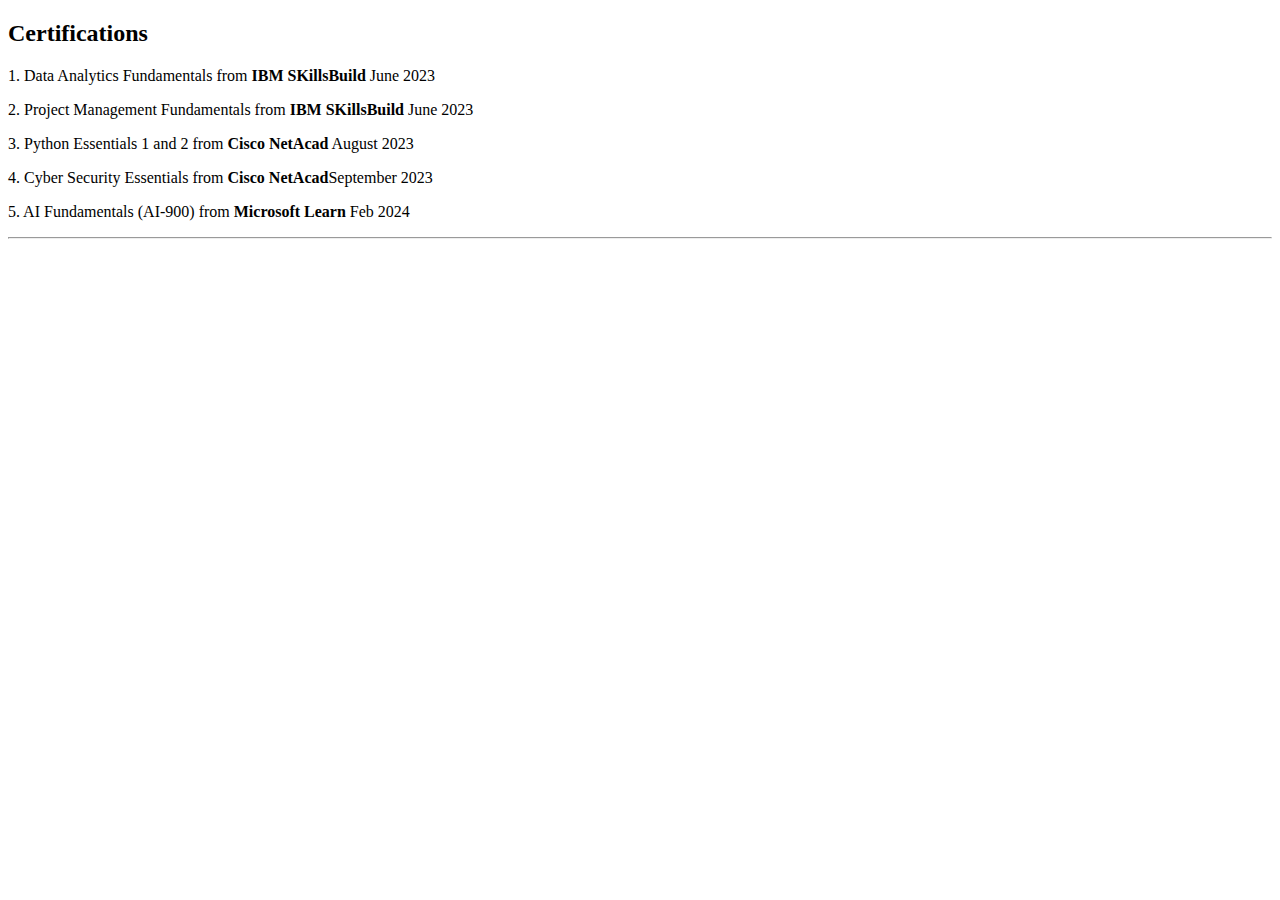
<file: Certifications.html>
<!DOCTYPE html>
<html lang="en">
<head>
    <meta charset="UTF-8">
    <meta name="viewport" content="width=device-width, initial-scale=1.0">
    <title>Vedant's Certifications</title>
</head>
<body>
    <h2>Certifications</h2>
    <p>1. Data Analytics Fundamentals from <strong>IBM SKillsBuild</strong> June 2023</p>
    <p>2. Project Management Fundamentals from <strong>IBM SKillsBuild</strong> June 2023</p>
    <p>3. Python Essentials 1 and 2 from <strong>Cisco NetAcad</strong> August 2023</p>
    <p>4. Cyber Security Essentials from <strong>Cisco NetAcad</strong>September 2023</p>
    <p>5. AI Fundamentals (AI-900) from <strong>Microsoft Learn </strong>Feb 2024</p>
    <hr>
    
</body>
</html>
</file>
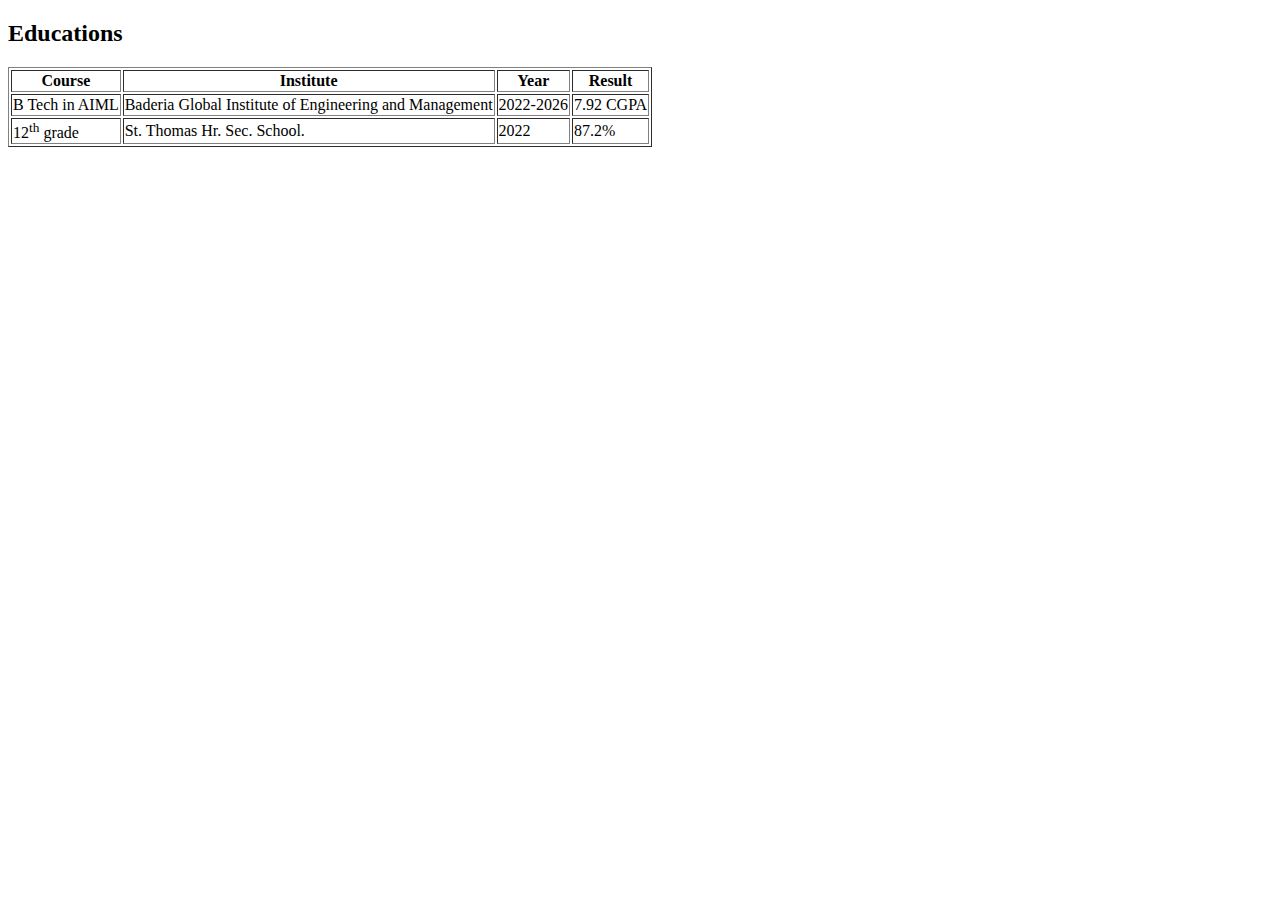
<file: Education.html>
<!DOCTYPE html>
<html lang="en">
<head>
    <meta charset="UTF-8">
    <meta name="viewport" content="width=device-width, initial-scale=1.0">
    <title>Vedant's Education</title>
</head>
<body>
    <h2>Educations</h2> 
    <table border = "">
        <tr>
            <th>Course</th>
            <th>Institute</th>
            <th>Year</th>
            <th>Result</th>
        </tr>
        <tr>
            <td>B Tech in AIML</td>
            <td>Baderia Global Institute of Engineering and Management</td>
            <td>2022-2026</td>
            <td>7.92 CGPA</td>
        </tr>
        <tr>
            <td>12<sup>th</sup> grade</td>
            <td>St. Thomas Hr. Sec. School.</td>
            <td>2022</td>
            <td>87.2%</td>
        </tr>
    </table>
    
</body>
</html>
</file>
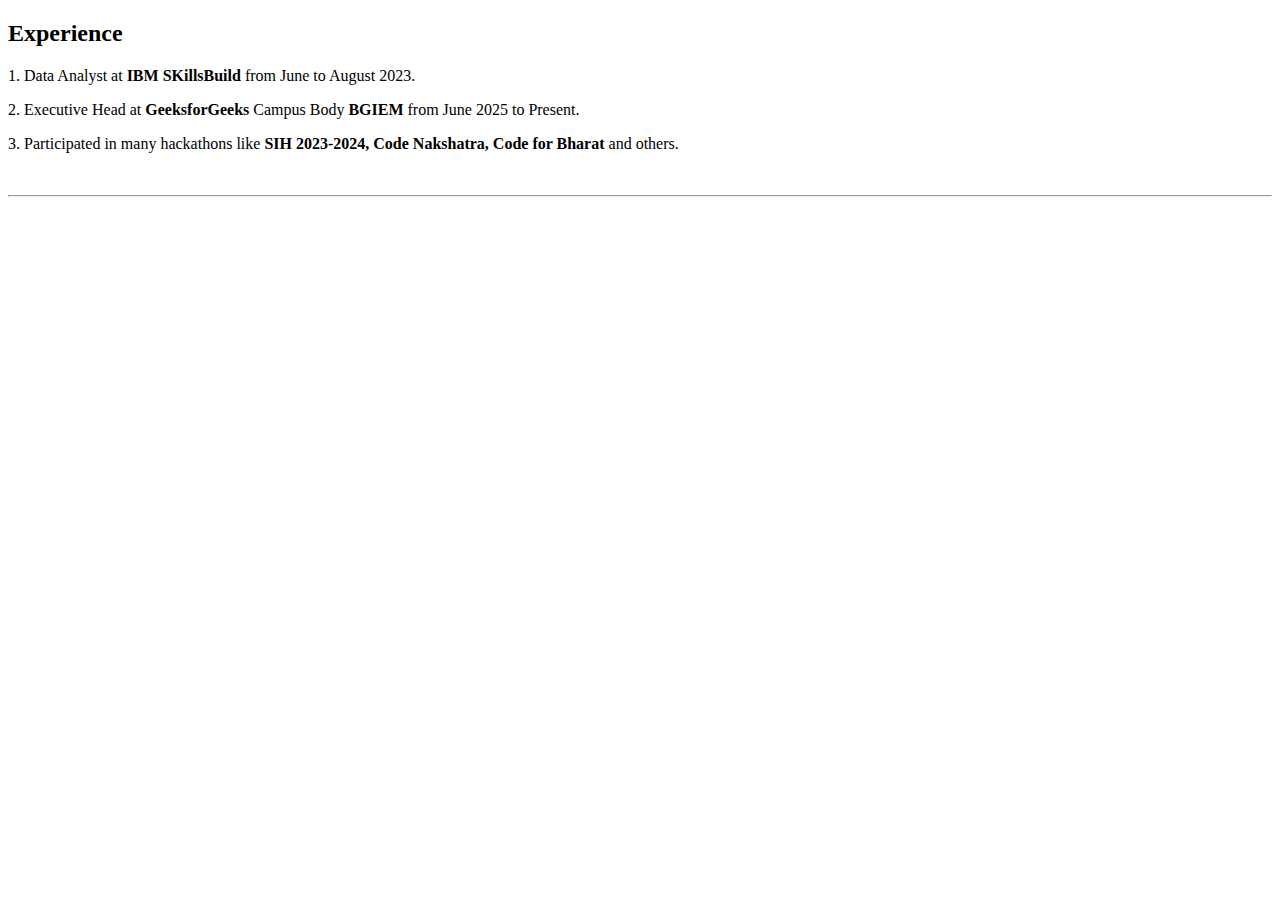
<file: experience.html>
<!DOCTYPE html>
<html lang="en">
<head>
    <meta charset="UTF-8">
    <meta name="viewport" content="width=device-width, initial-scale=1.0">
    <title>Vedant's Experience</title>
</head>
<body>
     <h2>Experience</h2>
    <p>1. Data Analyst at <strong>IBM SKillsBuild</strong> from June to August 2023.</p>
    <p>2. Executive Head at <strong>GeeksforGeeks </strong> Campus Body <strong>BGIEM</strong> from June 2025 to Present.</p>
    <p>3. Participated in many hackathons like <strong>SIH 2023-2024, Code Nakshatra, Code for Bharat</strong> and others.</p>
    <br>
    <hr>
    
</body>
</html>
</file>
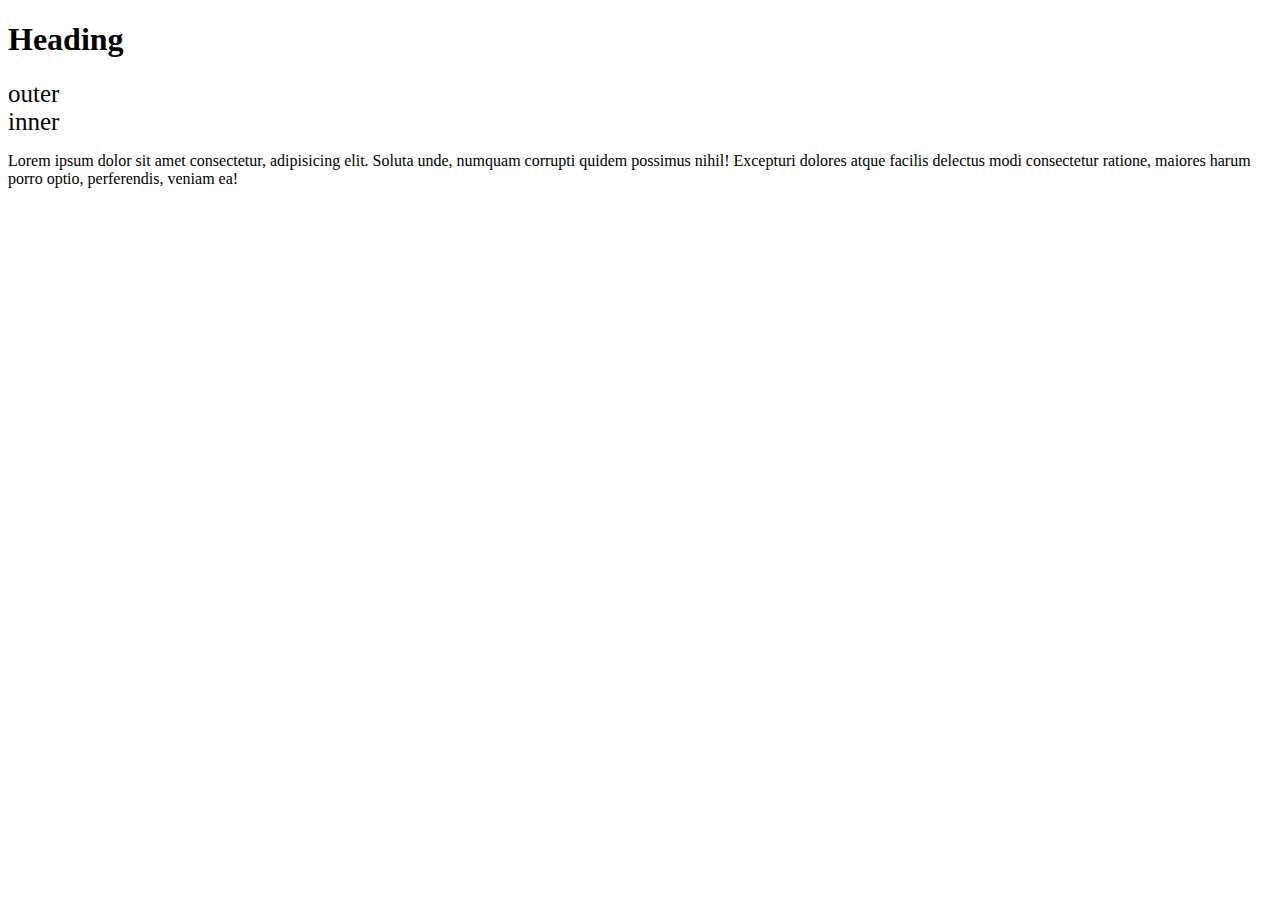
<file: practiceset2.html>
<!DOCTYPE html>
<html lang="en">
<head>
    <meta charset="UTF-8">
    <meta name="viewport" content="width=device-width, initial-scale=1.0">
    <title>practiceset2</title>
    <link rel="stylesheet" href="practiceset2.css">
</head>
<body>
    <h1>Heading</h1>
    <div id="outer">
        outer
        <div id="inner">
                inner
        </div>
    </div>
    <p>Lorem ipsum dolor sit amet consectetur, adipisicing elit. Soluta unde, numquam corrupti quidem possimus nihil! Excepturi dolores atque facilis delectus modi consectetur ratione, maiores harum porro optio, perferendis, veniam ea!</p>
</body>
</html>
</file>
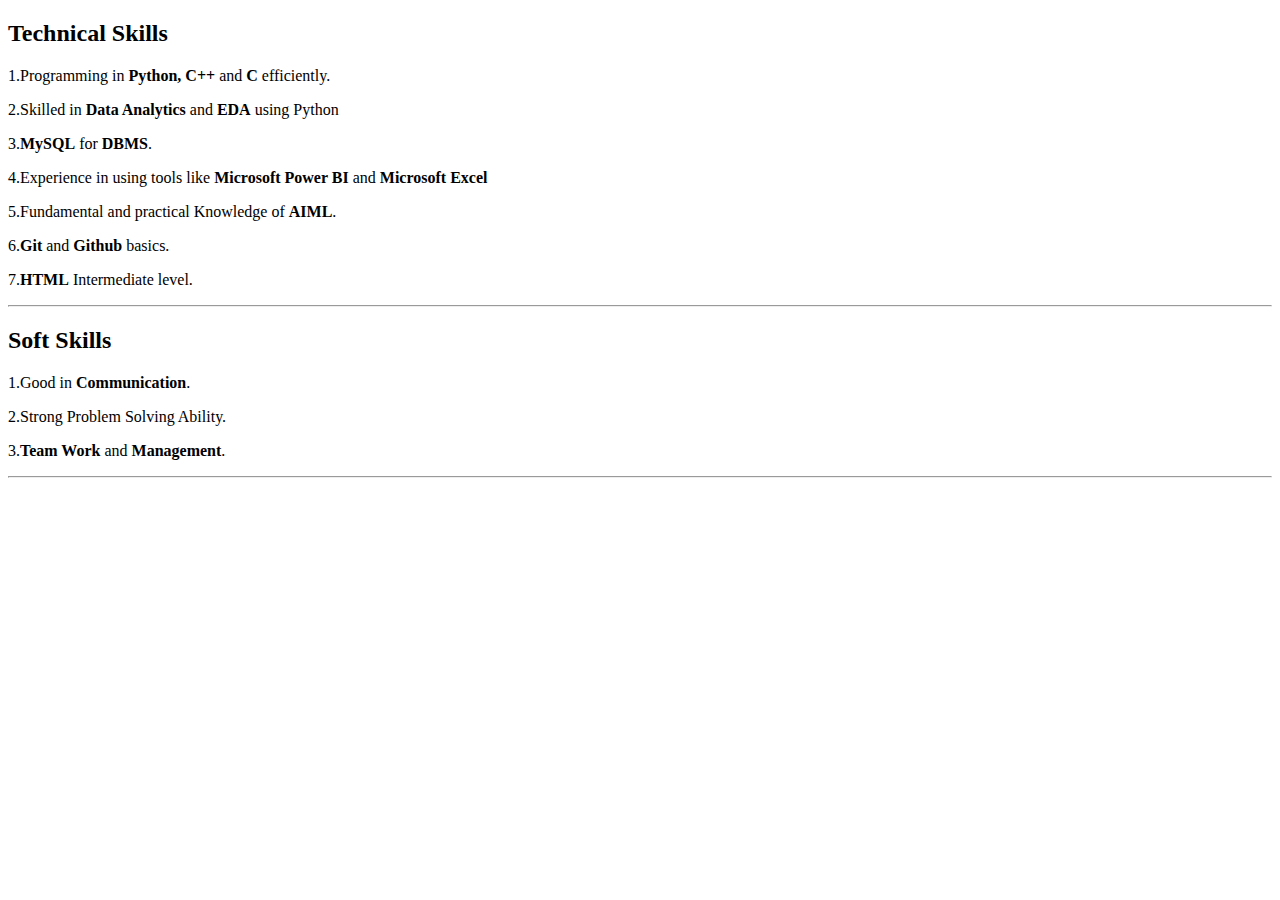
<file: Skills.html>
<!DOCTYPE html>
<html lang="en">
<head>
    <meta charset="UTF-8">
    <meta name="viewport" content="width=device-width, initial-scale=1.0">
    <title>Vedant's Skills</title>
</head>
<body>
    <h2>Technical Skills</h2>
    <p>1.Programming in <strong>Python, C++ </strong> and <strong> C</strong> efficiently.</p>
    <p>2.Skilled in <strong>Data Analytics</strong> and <strong>EDA</strong> using Python</p>
    <p>3.<strong>MySQL</strong> for <strong>DBMS</strong>.</p>
    <p>4.Experience in using tools like <strong>Microsoft Power BI</strong> and <strong>Microsoft Excel</strong></p>
    <p>5.Fundamental and practical Knowledge of <strong> AIML</strong>.</p>
    <p>6.<strong>Git</strong> and <strong>Github</strong> basics.</p>
    <p>7.<strong>HTML</strong> Intermediate level.</p>

    <hr>

    <h2>Soft Skills</h2>
    <p>1.Good in <strong>Communication</strong>.</p>
    <p>2.Strong Problem Solving Ability.</p>
    <p>3.<strong>Team Work</strong> and <strong>Management</strong>.</p>
    <hr>


    
</body>
</html>
</file>
<file: practiceset2.css>
*{
    font-family: 'Times New Roman', Times, serif;
}
h1{
    text-transform: capitalize;
}
#outer{
    font-size: 25px;
}
/* #inner{
    font-size: 10px;
} */
</file>
